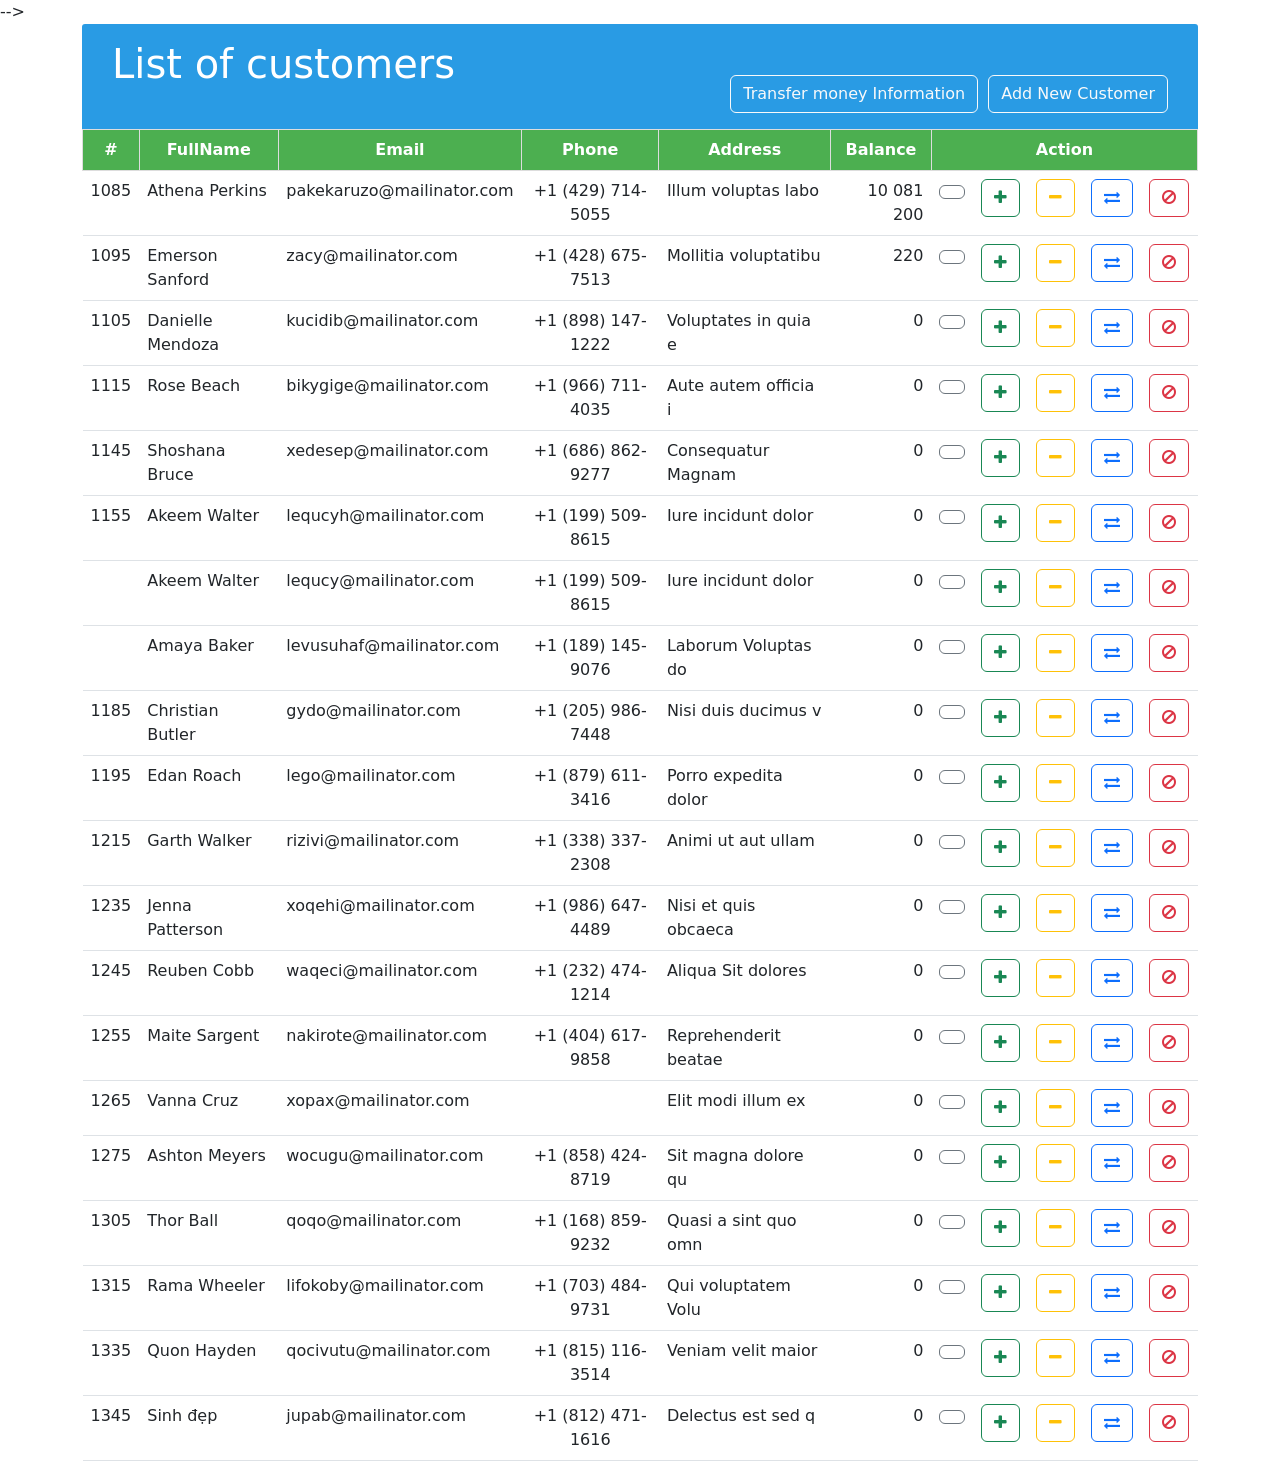
<file: index.html>
<!DOCTYPE html>
<html lang="en">
  <head>
    <meta charset="UTF-8" />
    <meta http-equiv="X-UA-Compatible" content="IE=edge" />
    <meta name="viewport" content="width=device-width, initial-scale=1.0" />
    <title>banking</title>
    <link rel="stylesheet" href="style.css" />
    <!-- CSS only -->
    <!-- <link
      href="https://cdn.jsdelivr.net/npm/bootstrap@5.2.1/dist/css/bootstrap.min.css"
      rel="stylesheet"
      integrity="sha384-iYQeCzEYFbKjA/T2uDLTpkwGzCiq6soy8tYaI1GyVh/UjpbCx/TYkiZhlZB6+fzT"
      crossorigin="anonymous"
    />
    <!-- JavaScript Bundle with Popper -->
    <!-- <script
      src="https://cdn.jsdelivr.net/npm/bootstrap@5.2.1/dist/js/bootstrap.bundle.min.js"
      integrity="sha384-u1OknCvxWvY5kfmNBILK2hRnQC3Pr17a+RTT6rIHI7NnikvbZlHgTPOOmMi466C8"
      crossorigin="anonymous"
    ></script>
    <link
      rel="stylesheet"
      href="https://cdnjs.cloudflare.com/ajax/libs/font-awesome/6.2.0/css/all.min.css"
      integrity="sha512-xh6O/CkQoPOWDdYTDqeRdPCVd1SpvCA9XXcUnZS2FmJNp1coAFzvtCN9BmamE+4aHK8yyUHUSCcJHgXloTyT2A=="
      crossorigin="anonymous"
      referrerpolicy="no-referrer"
    />
    <meta charset="UTF-8">
    <meta http-equiv="X-UA-Compatible" content="IE=edge">
    <meta name="viewport" content="width=device-width, initial-scale=1.0">
    <title>List Customer</title> --> -->
    
    <link rel="stylesheet" href="assets/css/bootstrap.min.css">
    <link rel="stylesheet" href="assets/node_modules/fontawesome-4.7/css/font-awesome.min.css">
    <link rel="stylesheet" href="assets/node_modules/sweetalert2/dist/sweetalert2.min.css">
    <link rel="stylesheet" href="assets/css/style.css">

  </head>
  <body>
    <div class="container-sm">
        <div class="card-title">
            <div class="row">
                <div class="col-sm-5">
                    <h1>List of customers</h1>
                </div>
                <div class="col-sm-7">
                    <a class="btn btn-outline-light" href="addcus.html">
                        <i class="fa-solid fa-square-plus"></i>
                        <span>Add New Customer</span>
                    </a>
                    <a class="btn btn-outline-light" href="transfer.html">
                        <i class="fa-solid fa-clock-rotate-left"></i>
                        <span>Transfer money Information</span>
                    </a>
                </div>
            </div>
        </div>
        <table class="table table-hover">
            <thead>
                <tr>
                    <th>#</th>
                    <th>FullName</th>
                    <th>Email</th>
                    <th>Phone</th>
                    <th>Address</th>
                    <th>Balance</th>
                    <th colspan="5">Action</th>
                </tr>
            </thead>
            <tbody>
                
                    <tr>
<!--                        <td th:text="${customer.deposits.size()}" class="text-center"></td>-->
                        <td>1085</td>
                        <td>Athena Perkins</td>
                        <td>pakekaruzo@mailinator.com</td>
                        <td class="text-center">+1 (429) 714-5055</td>
                        <td>Illum voluptas labo</td>
                        <td class="text-end num-space">10 081 200</td>
                        <td class="text-center">
                            <a class="btn btn-outline-secondary" title="" data-toggle="tooltip" href="update.html" data-bs-original-title="Edit">
                                <i class="fa-regular fa-pen-to-square"></i>
                            </a>
                        </td>
                        <td class="text-center">
                            <a class="btn btn-outline-success" title="" data-toggle="tooltip" href="deposit.html" data-bs-original-title="Deposit">
                                <i class="fa fa-plus" aria-hidden="true"></i>
                            </a>
                        </td>
                        <td class="text-center">
                            <a class="btn btn-outline-warning" title="" data-toggle="tooltip" href="withdraw.html" data-bs-original-title="Withdraw">
                                <i class="fa fa-minus" aria-hidden="true"></i>
                            </a>
                        </td>
                        <td class="text-center">
                            <a class="btn btn-outline-primary" title="" data-toggle="tooltip" href="tranfersinfo.html" data-bs-original-title="Transfer">
                                <i class="fa fa-exchange" aria-hidden="true"></i>
                            </a>
                        </td>
                        <td class="text-center">
                            <a class="btn btn-outline-danger" title="" data-toggle="tooltip" href="suspended.html" data-bs-original-title="Suspended">
                                <i class="fa fa-ban" aria-hidden="true"></i>
                            </a>
                        </td>
                    </tr>
                
                    <tr>
<!--                        <td th:text="${customer.deposits.size()}" class="text-center"></td>-->
                        <td>1095</td>
                        <td>Emerson Sanford</td>
                        <td>zacy@mailinator.com</td>
                        <td class="text-center">+1 (428) 675-7513</td>
                        <td>Mollitia voluptatibu</td>
                        <td class="text-end num-space">220</td>
                        <td class="text-center">
                            <a class="btn btn-outline-secondary" title="" data-toggle="tooltip" href="update.html" data-bs-original-title="Edit">
                                <i class="fa-regular fa-pen-to-square"></i>
                            </a>
                        </td>
                        <td class="text-center">
                            <a class="btn btn-outline-success" title="" data-toggle="tooltip" href="deposit.html" data-bs-original-title="Deposit">
                                <i class="fa fa-plus" aria-hidden="true"></i>
                            </a>
                        </td>
                        <td class="text-center">
                            <a class="btn btn-outline-warning" title="" data-toggle="tooltip" href="withdraw.html" data-bs-original-title="Withdraw">
                                <i class="fa fa-minus" aria-hidden="true"></i>
                            </a>
                        </td>
                        <td class="text-center">
                            <a class="btn btn-outline-primary" title="" data-toggle="tooltip" href="tranfersinfo.html" data-bs-original-title="Transfer">
                                <i class="fa fa-exchange" aria-hidden="true"></i>
                            </a>
                        </td>
                        <td class="text-center">
                            <a class="btn btn-outline-danger" title="" data-toggle="tooltip" href="suspended.html" data-bs-original-title="Suspended">
                                <i class="fa fa-ban" aria-hidden="true"></i>
                            </a>
                        </td>
                    </tr>
                
                    <tr>
<!--                        <td th:text="${customer.deposits.size()}" class="text-center"></td>-->
                        <td>1105</td>
                        <td>Danielle Mendoza</td>
                        <td>kucidib@mailinator.com</td>
                        <td class="text-center">+1 (898) 147-1222</td>
                        <td>Voluptates in quia e</td>
                        <td class="text-end num-space">0</td>
                        <td class="text-center">
                            <a class="btn btn-outline-secondary" title="" data-toggle="tooltip" href="update.html" data-bs-original-title="Edit">
                                <i class="fa-regular fa-pen-to-square"></i>
                            </a>
                        </td>
                        <td class="text-center">
                            <a class="btn btn-outline-success" title="" data-toggle="tooltip" href="deposit.html" data-bs-original-title="Deposit">
                                <i class="fa fa-plus" aria-hidden="true"></i>
                            </a>
                        </td>
                        <td class="text-center">
                            <a class="btn btn-outline-warning" title="" data-toggle="tooltip" href="withdraw.html "data-bs-original-title="Withdraw">
                                <i class="fa fa-minus" aria-hidden="true"></i>
                            </a>
                        </td>
                        <td class="text-center">
                            <a class="btn btn-outline-primary" title="" data-toggle="tooltip" href="tranfersinfo.html" data-bs-original-title="Transfer">
                                <i class="fa fa-exchange" aria-hidden="true"></i>
                            </a>
                        </td>
                        <td class="text-center">
                            <a class="btn btn-outline-danger" title="" data-toggle="tooltip" href="suspended.html" data-bs-original-title="Suspended">
                                <i class="fa fa-ban" aria-hidden="true"></i>
                            </a>
                        </td>
                    </tr>
                
                    <tr>
<!--                        <td th:text="${customer.deposits.size()}" class="text-center"></td>-->
                        <td>1115</td>
                        <td>Rose Beach</td>
                        <td>bikygige@mailinator.com</td>
                        <td class="text-center">+1 (966) 711-4035</td>
                        <td>Aute autem officia i</td>
                        <td class="text-end num-space">0</td>
                        <td class="text-center">
                            <a class="btn btn-outline-secondary" title="" data-toggle="tooltip" href="update.html" data-bs-original-title="Edit">
                                <i class="fa-regular fa-pen-to-square"></i>
                            </a>
                        </td>
                        <td class="text-center">
                            <a class="btn btn-outline-success" title="" data-toggle="tooltip" href="deposit.html" data-bs-original-title="Deposit">
                                <i class="fa fa-plus" aria-hidden="true"></i>
                            </a>
                        </td>
                        <td class="text-center">
                            <a class="btn btn-outline-warning" title="" data-toggle="tooltip" href="withdraw.html" data-bs-original-title="Withdraw">
                                <i class="fa fa-minus" aria-hidden="true"></i>
                            </a>
                        </td>
                        <td class="text-center">
                            <a class="btn btn-outline-primary" title="" data-toggle="tooltip" href="tranfersinfo.html" data-bs-original-title="Transfer">
                                <i class="fa fa-exchange" aria-hidden="true"></i>
                            </a>
                        </td>
                        <td class="text-center">
                            <a class="btn btn-outline-danger" title="" data-toggle="tooltip" href="suspended.html" data-bs-original-title="Suspended">
                                <i class="fa fa-ban" aria-hidden="true"></i>
                            </a>
                        </td>
                    </tr>
                
                    <tr>
<!--                        <td th:text="${customer.deposits.size()}" class="text-center"></td>-->
                        <td>1145</td>
                        <td>Shoshana Bruce</td>
                        <td>xedesep@mailinator.com</td>
                        <td class="text-center">+1 (686) 862-9277</td>
                        <td>Consequatur Magnam </td>
                        <td class="text-end num-space">0</td>
                        <td class="text-center">
                            <a class="btn btn-outline-secondary" title="" data-toggle="tooltip" href="update.html" data-bs-original-title="Edit">
                                <i class="fa-regular fa-pen-to-square"></i>
                            </a>
                        </td>
                        <td class="text-center">
                            <a class="btn btn-outline-success" title="" data-toggle="tooltip" href="deposit.html" data-bs-original-title="Deposit">
                                <i class="fa fa-plus" aria-hidden="true"></i>
                            </a>
                        </td>
                        <td class="text-center">
                            <a class="btn btn-outline-warning" title="" data-toggle="tooltip" href="withdraw.html" data-bs-original-title="Withdraw">
                                <i class="fa fa-minus" aria-hidden="true"></i>
                            </a>
                        </td>
                        <td class="text-center">
                            <a class="btn btn-outline-primary" title="" data-toggle="tooltip" href="tranfersinfo.html" data-bs-original-title="Transfer">
                                <i class="fa fa-exchange" aria-hidden="true"></i>
                            </a>
                        </td>
                        <td class="text-center">
                            <a class="btn btn-outline-danger" title="" data-toggle="tooltip" href="suspended.html" data-bs-original-title="Suspended">
                                <i class="fa fa-ban" aria-hidden="true"></i>
                            </a>
                        </td>
                    </tr>
                
                    <tr>
<!--                        <td th:text="${customer.deposits.size()}" class="text-center"></td>-->
                        <td>1155</td>
                        <td>Akeem Walter</td>
                        <td>lequcyh@mailinator.com</td>
                        <td class="text-center">+1 (199) 509-8615</td>
                        <td>Iure incidunt dolor</td>
                        <td class="text-end num-space">0</td>
                        <td class="text-center">
                            <a class="btn btn-outline-secondary" title="" data-toggle="tooltip" href="update.html" data-bs-original-title="Edit">
                                <i class="fa-regular fa-pen-to-square"></i>
                            </a>
                        </td>
                        <td class="text-center">
                            <a class="btn btn-outline-success" title="" data-toggle="tooltip" href="deposit.html" data-bs-original-title="Deposit">
                                <i class="fa fa-plus" aria-hidden="true"></i>
                            </a>
                        </td>
                        <td class="text-center">
                            <a class="btn btn-outline-warning" title="" data-toggle="tooltip" href="withdraw.html" data-bs-original-title="Withdraw">
                                <i class="fa fa-minus" aria-hidden="true"></i>
                            </a>
                        </td>
                        <td class="text-center">
                            <a class="btn btn-outline-primary" title="" data-toggle="tooltip" href="tranfersinfo.html" data-bs-original-title="Transfer">
                                <i class="fa fa-exchange" aria-hidden="true"></i>
                            </a>
                        </td>
                        <td class="text-center">
                            <a class="btn btn-outline-danger" title="" data-toggle="tooltip" href="suspended.html" data-bs-original-title="Suspended">
                                <i class="fa fa-ban" aria-hidden="true"></i>
                            </a>
                        </td>
                    </tr>
                
                    <tr>
<!--                        <td th:text="${customer.deposits.size()}" class="text-center"></td>-->
                        <td></td>
                        <td>Akeem Walter</td>
                        <td>lequcy@mailinator.com</td>
                        <td class="text-center">+1 (199) 509-8615</td>
                        <td>Iure incidunt dolor</td>
                        <td class="text-end num-space">0</td>
                        <td class="text-center">
                            <a class="btn btn-outline-secondary" title="" data-toggle="tooltip" href="update.html" data-bs-original-title="Edit">
                                <i class="fa-regular fa-pen-to-square"></i>
                            </a>
                        </td>
                        <td class="text-center">
                            <a class="btn btn-outline-success" title="" data-toggle="tooltip" href="deposit.html" data-bs-original-title="Deposit">
                                <i class="fa fa-plus" aria-hidden="true"></i>
                            </a>
                        </td>
                        <td class="text-center">
                            <a class="btn btn-outline-warning" title="" data-toggle="tooltip" href="withdraw.html" data-bs-original-title="Withdraw">
                                <i class="fa fa-minus" aria-hidden="true"></i>
                            </a>
                        </td>
                        <td class="text-center">
                            <a class="btn btn-outline-primary" title="" data-toggle="tooltip" href="tranfersinfo.html" data-bs-original-title="Transfer">
                                <i class="fa fa-exchange" aria-hidden="true"></i>
                            </a>
                        </td>
                        <td class="text-center">
                            <a class="btn btn-outline-danger" title="" data-toggle="tooltip" href="suspended.html" data-bs-original-title="Suspended">
                                <i class="fa fa-ban" aria-hidden="true"></i>
                            </a>
                        </td>
                    </tr>
                
                    <tr>
<!--                        <td th:text="${customer.deposits.size()}" class="text-center"></td>-->
                        <td></td>
                        <td>Amaya Baker</td>
                        <td>levusuhaf@mailinator.com</td>
                        <td class="text-center">+1 (189) 145-9076</td>
                        <td>Laborum Voluptas do</td>
                        <td class="text-end num-space">0</td>
                        <td class="text-center">
                            <a class="btn btn-outline-secondary" title="" data-toggle="tooltip" href="update.html" data-bs-original-title="Edit">
                                <i class="fa-regular fa-pen-to-square"></i>
                            </a>
                        </td>
                        <td class="text-center">
                            <a class="btn btn-outline-success" title="" data-toggle="tooltip" href="deposit.html" data-bs-original-title="Deposit">
                                <i class="fa fa-plus" aria-hidden="true"></i>
                            </a>
                        </td>
                        <td class="text-center">
                            <a class="btn btn-outline-warning" title="" data-toggle="tooltip" href="withdraw.html" data-bs-original-title="Withdraw">
                                <i class="fa fa-minus" aria-hidden="true"></i>
                            </a>
                        </td>
                        <td class="text-center">
                            <a class="btn btn-outline-primary" title="" data-toggle="tooltip" href="tranfersinfo.html" data-bs-original-title="Transfer">
                                <i class="fa fa-exchange" aria-hidden="true"></i>
                            </a>
                        </td>
                        <td class="text-center">
                            <a class="btn btn-outline-danger" title="" data-toggle="tooltip" href="suspended.html" data-bs-original-title="Suspended">
                                <i class="fa fa-ban" aria-hidden="true"></i>
                            </a>
                        </td>
                    </tr>
                
                    <tr>
<!--                        <td th:text="${customer.deposits.size()}" class="text-center"></td>-->
                        <td>1185</td>
                        <td>Christian Butler</td>
                        <td>gydo@mailinator.com</td>
                        <td class="text-center">+1 (205) 986-7448</td>
                        <td>Nisi duis ducimus v</td>
                        <td class="text-end num-space">0</td>
                        <td class="text-center">
                            <a class="btn btn-outline-secondary" title="" data-toggle="tooltip" href="update.html" data-bs-original-title="Edit">
                                <i class="fa-regular fa-pen-to-square"></i>
                            </a>
                        </td>
                        <td class="text-center">
                            <a class="btn btn-outline-success" title="" data-toggle="tooltip" href="deposit.html" data-bs-original-title="Deposit">
                                <i class="fa fa-plus" aria-hidden="true"></i>
                            </a>
                        </td>
                        <td class="text-center">
                            <a class="btn btn-outline-warning" title="" data-toggle="tooltip" href="withdraw.html" data-bs-original-title="Withdraw">
                                <i class="fa fa-minus" aria-hidden="true"></i>
                            </a>
                        </td>
                        <td class="text-center">
                            <a class="btn btn-outline-primary" title="" data-toggle="tooltip" href="tranfersinfo.html" data-bs-original-title="Transfer">
                                <i class="fa fa-exchange" aria-hidden="true"></i>
                            </a>
                        </td>
                        <td class="text-center">
                            <a class="btn btn-outline-danger" title="" data-toggle="tooltip" href="suspended.html" data-bs-original-title="Suspended">
                                <i class="fa fa-ban" aria-hidden="true"></i>
                            </a>
                        </td>
                    </tr>
                
                    <tr>
<!--                        <td th:text="${customer.deposits.size()}" class="text-center"></td>-->
                        <td>1195</td>
                        <td>Edan Roach</td>
                        <td>lego@mailinator.com</td>
                        <td class="text-center">+1 (879) 611-3416</td>
                        <td>Porro expedita dolor</td>
                        <td class="text-end num-space">0</td>
                        <td class="text-center">
                            <a class="btn btn-outline-secondary" title="" data-toggle="tooltip" href="update.html" data-bs-original-title="Edit">
                                <i class="fa-regular fa-pen-to-square"></i>
                            </a>
                        </td>
                        <td class="text-center">
                            <a class="btn btn-outline-success" title="" data-toggle="tooltip" href="deposit.html" data-bs-original-title="Deposit">
                                <i class="fa fa-plus" aria-hidden="true"></i>
                            </a>
                        </td>
                        <td class="text-center">
                            <a class="btn btn-outline-warning" title="" data-toggle="tooltip" href="withdraw.html" data-bs-original-title="Withdraw">
                                <i class="fa fa-minus" aria-hidden="true"></i>
                            </a>
                        </td>
                        <td class="text-center">
                            <a class="btn btn-outline-primary" title="" data-toggle="tooltip" href="tranfersinfo.html" data-bs-original-title="Transfer">
                                <i class="fa fa-exchange" aria-hidden="true"></i>
                            </a>
                        </td>
                        <td class="text-center">
                            <a class="btn btn-outline-danger" title="" data-toggle="tooltip" href="suspended.html" data-bs-original-title="Suspended">
                                <i class="fa fa-ban" aria-hidden="true"></i>
                            </a>
                        </td>
                    </tr>
                
                    <tr>
<!--                        <td th:text="${customer.deposits.size()}" class="text-center"></td>-->
                        <td>1215</td>
                        <td>Garth Walker</td>
                        <td>rizivi@mailinator.com</td>
                        <td class="text-center">+1 (338) 337-2308</td>
                        <td>Animi ut aut ullam </td>
                        <td class="text-end num-space">0</td>
                        <td class="text-center">
                            <a class="btn btn-outline-secondary" title="" data-toggle="tooltip" href="update.html" data-bs-original-title="Edit">
                                <i class="fa-regular fa-pen-to-square"></i>
                            </a>
                        </td>
                        <td class="text-center">
                            <a class="btn btn-outline-success" title="" data-toggle="tooltip" href="deposit.html" data-bs-original-title="Deposit">
                                <i class="fa fa-plus" aria-hidden="true"></i>
                            </a>
                        </td>
                        <td class="text-center">
                            <a class="btn btn-outline-warning" title="" data-toggle="tooltip" href="withdraw.html" data-bs-original-title="Withdraw">
                                <i class="fa fa-minus" aria-hidden="true"></i>
                            </a>
                        </td>
                        <td class="text-center">
                            <a class="btn btn-outline-primary" title="" data-toggle="tooltip" href="tranfersinfo.html" data-bs-original-title="Transfer">
                                <i class="fa fa-exchange" aria-hidden="true"></i>
                            </a>
                        </td>
                        <td class="text-center">
                            <a class="btn btn-outline-danger" title="" data-toggle="tooltip" href="suspended.html" data-bs-original-title="Suspended">
                                <i class="fa fa-ban" aria-hidden="true"></i>
                            </a>
                        </td>
                    </tr>
                
                    <tr>
<!--                        <td th:text="${customer.deposits.size()}" class="text-center"></td>-->
                        <td>1235</td>
                        <td>Jenna Patterson</td>
                        <td>xoqehi@mailinator.com</td>
                        <td class="text-center">+1 (986) 647-4489</td>
                        <td>Nisi et quis obcaeca</td>
                        <td class="text-end num-space">0</td>
                        <td class="text-center">
                            <a class="btn btn-outline-secondary" title="" data-toggle="tooltip" href="update.html" data-bs-original-title="Edit">
                                <i class="fa-regular fa-pen-to-square"></i>
                            </a>
                        </td>
                        <td class="text-center">
                            <a class="btn btn-outline-success" title="" data-toggle="tooltip" href="deposit.html" data-bs-original-title="Deposit">
                                <i class="fa fa-plus" aria-hidden="true"></i>
                            </a>
                        </td>
                        <td class="text-center">
                            <a class="btn btn-outline-warning" title="" data-toggle="tooltip" href="withdraw.html" data-bs-original-title="Withdraw">
                                <i class="fa fa-minus" aria-hidden="true"></i>
                            </a>
                        </td>
                        <td class="text-center">
                            <a class="btn btn-outline-primary" title="" data-toggle="tooltip" href="tranfersinfo.html" data-bs-original-title="Transfer">
                                <i class="fa fa-exchange" aria-hidden="true"></i>
                            </a>
                        </td>
                        <td class="text-center">
                            <a class="btn btn-outline-danger" title="" data-toggle="tooltip" href="suspended.html" data-bs-original-title="Suspended">
                                <i class="fa fa-ban" aria-hidden="true"></i>
                            </a>
                        </td>
                    </tr>
                
                    <tr>
<!--                        <td th:text="${customer.deposits.size()}" class="text-center"></td>-->
                        <td>1245</td>
                        <td>Reuben Cobb</td>
                        <td>waqeci@mailinator.com</td>
                        <td class="text-center">+1 (232) 474-1214</td>
                        <td>Aliqua Sit dolores </td>
                        <td class="text-end num-space">0</td>
                        <td class="text-center">
                            <a class="btn btn-outline-secondary" title="" data-toggle="tooltip" href="update.html" data-bs-original-title="Edit">
                                <i class="fa-regular fa-pen-to-square"></i>
                            </a>
                        </td>
                        <td class="text-center">
                            <a class="btn btn-outline-success" title="" data-toggle="tooltip" href="deposit.html" data-bs-original-title="Deposit">
                                <i class="fa fa-plus" aria-hidden="true"></i>
                            </a>
                        </td>
                        <td class="text-center">
                            <a class="btn btn-outline-warning" title="" data-toggle="tooltip" href="withdraw.html" data-bs-original-title="Withdraw">
                                <i class="fa fa-minus" aria-hidden="true"></i>
                            </a>
                        </td>
                        <td class="text-center">
                            <a class="btn btn-outline-primary" title="" data-toggle="tooltip" href="tranfersinfo.html" data-bs-original-title="Transfer">
                                <i class="fa fa-exchange" aria-hidden="true"></i>
                            </a>
                        </td>
                        <td class="text-center">
                            <a class="btn btn-outline-danger" title="" data-toggle="tooltip" href="suspended.html" data-bs-original-title="Suspended">
                                <i class="fa fa-ban" aria-hidden="true"></i>
                            </a>
                        </td>
                    </tr>
                
                    <tr>
<!--                        <td th:text="${customer.deposits.size()}" class="text-center"></td>-->
                        <td>1255</td>
                        <td>Maite Sargent</td>
                        <td>nakirote@mailinator.com</td>
                        <td class="text-center">+1 (404) 617-9858</td>
                        <td>Reprehenderit beatae</td>
                        <td class="text-end num-space">0</td>
                        <td class="text-center">
                            <a class="btn btn-outline-secondary" title="" data-toggle="tooltip" href="update.html" data-bs-original-title="Edit">
                                <i class="fa-regular fa-pen-to-square"></i>
                            </a>
                        </td>
                        <td class="text-center">
                            <a class="btn btn-outline-success" title="" data-toggle="tooltip" href="deposit.html" data-bs-original-title="Deposit">
                                <i class="fa fa-plus" aria-hidden="true"></i>
                            </a>
                        </td>
                        <td class="text-center">
                            <a class="btn btn-outline-warning" title="" data-toggle="tooltip" href="withdraw.html" data-bs-original-title="Withdraw">
                                <i class="fa fa-minus" aria-hidden="true"></i>
                            </a>
                        </td>
                        <td class="text-center">
                            <a class="btn btn-outline-primary" title="" data-toggle="tooltip" href="tranfersinfo.html" data-bs-original-title="Transfer">
                                <i class="fa fa-exchange" aria-hidden="true"></i>
                            </a>
                        </td>
                        <td class="text-center">
                            <a class="btn btn-outline-danger" title="" data-toggle="tooltip" href="suspended.html" data-bs-original-title="Suspended">
                                <i class="fa fa-ban" aria-hidden="true"></i>
                            </a>
                        </td>
                    </tr>
                
                    <tr>
<!--                        <td th:text="${customer.deposits.size()}" class="text-center"></td>-->
                        <td>1265</td>
                        <td>Vanna Cruz</td>
                        <td>xopax@mailinator.com</td>
                        <td class="text-center"></td>
                        <td>Elit modi illum ex</td>
                        <td class="text-end num-space">0</td>
                        <td class="text-center">
                            <a class="btn btn-outline-secondary" title="" data-toggle="tooltip" href="update.html" data-bs-original-title="Edit">
                                <i class="fa-regular fa-pen-to-square"></i>
                            </a>
                        </td>
                        <td class="text-center">
                            <a class="btn btn-outline-success" title="" data-toggle="tooltip" href="deposit.html" data-bs-original-title="Deposit">
                                <i class="fa fa-plus" aria-hidden="true"></i>
                            </a>
                        </td>
                        <td class="text-center">
                            <a class="btn btn-outline-warning" title="" data-toggle="tooltip" href="withdraw.html" data-bs-original-title="Withdraw">
                                <i class="fa fa-minus" aria-hidden="true"></i>
                            </a>
                        </td>
                        <td class="text-center">
                            <a class="btn btn-outline-primary" title="" data-toggle="tooltip" href="tranfersinfo.html" data-bs-original-title="Transfer">
                                <i class="fa fa-exchange" aria-hidden="true"></i>
                            </a>
                        </td>
                        <td class="text-center">
                            <a class="btn btn-outline-danger" title="" data-toggle="tooltip" href="suspended.html" data-bs-original-title="Suspended">
                                <i class="fa fa-ban" aria-hidden="true"></i>
                            </a>
                        </td>
                    </tr>
                
                    <tr>
<!--                        <td th:text="${customer.deposits.size()}" class="text-center"></td>-->
                        <td>1275</td>
                        <td>Ashton Meyers</td>
                        <td>wocugu@mailinator.com</td>
                        <td class="text-center">+1 (858) 424-8719</td>
                        <td>Sit magna dolore qu</td>
                        <td class="text-end num-space">0</td>
                        <td class="text-center">
                            <a class="btn btn-outline-secondary" title="" data-toggle="tooltip" href="update.html" data-bs-original-title="Edit">
                                <i class="fa-regular fa-pen-to-square"></i>
                            </a>
                        </td>
                        <td class="text-center">
                            <a class="btn btn-outline-success" title="" data-toggle="tooltip" href="deposit.html" data-bs-original-title="Deposit">
                                <i class="fa fa-plus" aria-hidden="true"></i>
                            </a>
                        </td>
                        <td class="text-center">
                            <a class="btn btn-outline-warning" title="" data-toggle="tooltip" href="withdraw.html" data-bs-original-title="Withdraw">
                                <i class="fa fa-minus" aria-hidden="true"></i>
                            </a>
                        </td>
                        <td class="text-center">
                            <a class="btn btn-outline-primary" title="" data-toggle="tooltip" href="tranfersinfo.html" data-bs-original-title="Transfer">
                                <i class="fa fa-exchange" aria-hidden="true"></i>
                            </a>
                        </td>
                        <td class="text-center">
                            <a class="btn btn-outline-danger" title="" data-toggle="tooltip" href="suspended.html" data-bs-original-title="Suspended">
                                <i class="fa fa-ban" aria-hidden="true"></i>
                            </a>
                        </td>
                    </tr>
                
                    <tr>
<!--                        <td th:text="${customer.deposits.size()}" class="text-center"></td>-->
                        <td>1305</td>
                        <td>Thor Ball</td>
                        <td>qoqo@mailinator.com</td>
                        <td class="text-center">+1 (168) 859-9232</td>
                        <td>Quasi a sint quo omn</td>
                        <td class="text-end num-space">0</td>
                        <td class="text-center">
                            <a class="btn btn-outline-secondary" title="" data-toggle="tooltip" href="update.html" data-bs-original-title="Edit">
                                <i class="fa-regular fa-pen-to-square"></i>
                            </a>
                        </td>
                        <td class="text-center">
                            <a class="btn btn-outline-success" title="" data-toggle="tooltip" href="deposit.html" data-bs-original-title="Deposit">
                                <i class="fa fa-plus" aria-hidden="true"></i>
                            </a>
                        </td>
                        <td class="text-center">
                            <a class="btn btn-outline-warning" title="" data-toggle="tooltip" href="withdraw.html" data-bs-original-title="Withdraw">
                                <i class="fa fa-minus" aria-hidden="true"></i>
                            </a>
                        </td>
                        <td class="text-center">
                            <a class="btn btn-outline-primary" title="" data-toggle="tooltip" href="tranfersinfo.html" data-bs-original-title="Transfer">
                                <i class="fa fa-exchange" aria-hidden="true"></i>
                            </a>
                        </td>
                        <td class="text-center">
                            <a class="btn btn-outline-danger" title="" data-toggle="tooltip" href="suspended.html" data-bs-original-title="Suspended">
                                <i class="fa fa-ban" aria-hidden="true"></i>
                            </a>
                        </td>
                    </tr>
                
                    <tr>
<!--                        <td th:text="${customer.deposits.size()}" class="text-center"></td>-->
                        <td>1315</td>
                        <td>Rama Wheeler</td>
                        <td>lifokoby@mailinator.com</td>
                        <td class="text-center">+1 (703) 484-9731</td>
                        <td>Qui voluptatem Volu</td>
                        <td class="text-end num-space">0</td>
                        <td class="text-center">
                            <a class="btn btn-outline-secondary" title="" data-toggle="tooltip" href="update.html" data-bs-original-title="Edit">
                                <i class="fa-regular fa-pen-to-square"></i>
                            </a>
                        </td>
                        <td class="text-center">
                            <a class="btn btn-outline-success" title="" data-toggle="tooltip" href="deposit.html" data-bs-original-title="Deposit">
                                <i class="fa fa-plus" aria-hidden="true"></i>
                            </a>
                        </td>
                        <td class="text-center">
                            <a class="btn btn-outline-warning" title="" data-toggle="tooltip" href="withdraw.html" data-bs-original-title="Withdraw">
                                <i class="fa fa-minus" aria-hidden="true"></i>
                            </a>
                        </td>
                        <td class="text-center">
                            <a class="btn btn-outline-primary" title="" data-toggle="tooltip" href="tranfersinfo.html" data-bs-original-title="Transfer">
                                <i class="fa fa-exchange" aria-hidden="true"></i>
                            </a>
                        </td>
                        <td class="text-center">
                            <a class="btn btn-outline-danger" title="" data-toggle="tooltip" href="suspended.html" data-bs-original-title="Suspended">
                                <i class="fa fa-ban" aria-hidden="true"></i>
                            </a>
                        </td>
                    </tr>
                
                    <tr>
<!--                        <td th:text="${customer.deposits.size()}" class="text-center"></td>-->
                        <td>1335</td>
                        <td>Quon Hayden</td>
                        <td>qocivutu@mailinator.com</td>
                        <td class="text-center">+1 (815) 116-3514</td>
                        <td>Veniam velit maior</td>
                        <td class="text-end num-space">0</td>
                        <td class="text-center">
                            <a class="btn btn-outline-secondary" title="" data-toggle="tooltip" href="update.html" data-bs-original-title="Edit">
                                <i class="fa-regular fa-pen-to-square"></i>
                            </a>
                        </td>
                        <td class="text-center">
                            <a class="btn btn-outline-success" title="" data-toggle="tooltip" href="deposit.html" data-bs-original-title="Deposit">
                                <i class="fa fa-plus" aria-hidden="true"></i>
                            </a>
                        </td>
                        <td class="text-center">
                            <a class="btn btn-outline-warning" title="" data-toggle="tooltip" href="withdraw.html" data-bs-original-title="Withdraw">
                                <i class="fa fa-minus" aria-hidden="true"></i>
                            </a>
                        </td>
                        <td class="text-center">
                            <a class="btn btn-outline-primary" title="" data-toggle="tooltip" href="tranfersinfo.html" data-bs-original-title="Transfer">
                                <i class="fa fa-exchange" aria-hidden="true"></i>
                            </a>
                        </td>
                        <td class="text-center">
                            <a class="btn btn-outline-danger" title="" data-toggle="tooltip" href="suspended.html" data-bs-original-title="Suspended">
                                <i class="fa fa-ban" aria-hidden="true"></i>
                            </a>
                        </td>
                    </tr>
                
                    <tr>
<!--                        <td th:text="${customer.deposits.size()}" class="text-center"></td>-->
                        <td>1345</td>
                        <td>Sinh đẹp</td>
                        <td>jupab@mailinator.com</td>
                        <td class="text-center">+1 (812) 471-1616</td>
                        <td>Delectus est sed q</td>
                        <td class="text-end num-space">0</td>
                        <td class="text-center">
                            <a class="btn btn-outline-secondary" title="" data-toggle="tooltip" href="update.html" data-bs-original-title="Edit">
                                <i class="fa-regular fa-pen-to-square"></i>
                            </a>
                        </td>
                        <td class="text-center">
                            <a class="btn btn-outline-success" title="" data-toggle="tooltip" href="deposit.html" data-bs-original-title="Deposit">
                                <i class="fa fa-plus" aria-hidden="true"></i>
                            </a>
                        </td>
                        <td class="text-center">
                            <a class="btn btn-outline-warning" title="" data-toggle="tooltip" href="withdraw.html" data-bs-original-title="Withdraw">
                                <i class="fa fa-minus" aria-hidden="true"></i>
                            </a>
                        </td>
                        <td class="text-center">
                            <a class="btn btn-outline-primary" title="" data-toggle="tooltip" href="tranfersinfo.html" data-bs-original-title="Transfer">
                                <i class="fa fa-exchange" aria-hidden="true"></i>
                            </a>
                        </td>
                        <td class="text-center">
                            <a class="btn btn-outline-danger" title="" data-toggle="tooltip" href="suspended.html" data-bs-original-title="Suspended">
                                <i class="fa fa-ban" aria-hidden="true"></i>
                            </a>
                        </td>
                    </tr>
                
            </tbody>
        </table>

    </div>
  </body>
</html>
</file>
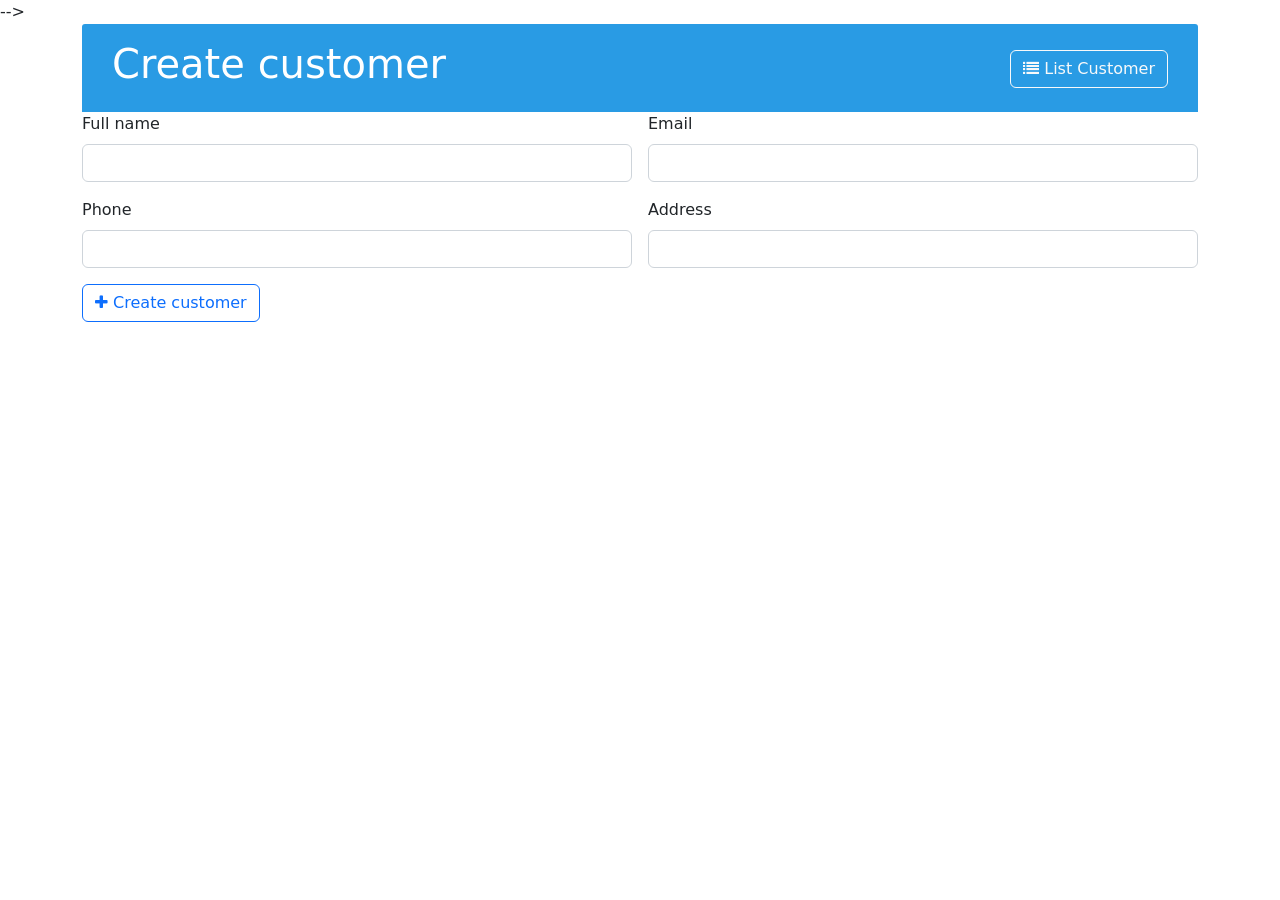
<file: addcus.html>
<!DOCTYPE html>
<html lang="en">
<head>
    <meta charset="UTF-8">
    <meta http-equiv="X-UA-Compatible" content="IE=edge">
    <meta name="viewport" content="width=device-width, initial-scale=1.0">
    <title>Add customers</title>
    <link rel="stylesheet" href="style2.css">
     <!-- CSS only -->
     <!-- <link
     href="https://cdn.jsdelivr.net/npm/bootstrap@5.2.1/dist/css/bootstrap.min.css"
     rel="stylesheet"
     integrity="sha384-iYQeCzEYFbKjA/T2uDLTpkwGzCiq6soy8tYaI1GyVh/UjpbCx/TYkiZhlZB6+fzT"
     crossorigin="anonymous"
   />
   <!-- JavaScript Bundle with Popper -->
   <!-- <script
     src="https://cdn.jsdelivr.net/npm/bootstrap@5.2.1/dist/js/bootstrap.bundle.min.js"
     integrity="sha384-u1OknCvxWvY5kfmNBILK2hRnQC3Pr17a+RTT6rIHI7NnikvbZlHgTPOOmMi466C8"
     crossorigin="anonymous"
   ></script>
   <link
     rel="stylesheet"
     href="https://cdnjs.cloudflare.com/ajax/libs/font-awesome/6.2.0/css/all.min.css"
     integrity="sha512-xh6O/CkQoPOWDdYTDqeRdPCVd1SpvCA9XXcUnZS2FmJNp1coAFzvtCN9BmamE+4aHK8yyUHUSCcJHgXloTyT2A=="
     crossorigin="anonymous"
     referrerpolicy="no-referrer"
   /> --> -->
   <link rel="stylesheet" href="assets/css/bootstrap.min.css">
    <link rel="stylesheet" href="assets/node_modules/fontawesome-4.7/css/font-awesome.min.css">
    <link rel="stylesheet" href="assets/node_modules/sweetalert2/dist/sweetalert2.min.css">
    <link rel="stylesheet" href="assets/css/style.css">

</head>
<body>
    <div class="container-sm">
        <div class="card-title">
            <div class="row">
                <div class="col-sm-6">
                    <h1>Create customer</h1>
                </div>
                <div class="col-sm-6">
                    <a href="homepage.html" class="btn btn-outline-light">
                        <i class="fa fa-list" aria-hidden="true"></i>
                        <span>List Customer</span>
                    </a>
                </div>
            </div>
        </div>
        <form id="frmCreateCustomer" method="post" novalidate="novalidate">
            <fieldset class="row g-3">
                <div class="col-md-6">
                    <label class="form-label">Full name</label>
                    <input type="text" class="form-control" id="fullName" name="fullName" value="">
                </div>
                <div class="col-md-6">
                    <label class="form-label">Email</label>
                    <input type="text" class="form-control" id="email" name="email" value="">
                </div>
                <div class="col-md-6">
                    <label class="form-label">Phone</label>
                    <input type="tel" class="form-control" id="phone" name="phone" value="">
                </div>
                <div class="col-md-6">
                    <label class="form-label">Address</label>
                    <input type="text" class="form-control" id="address" name="address" value="">
                </div>
                <div class="col-md-12">
                    <button type="submit" id="btnCreateCustomer" class="btn btn-outline-primary">
                        <i class="fa fa-plus" aria-hidden="true"></i>
                         Create customer
                    </button>
                </div>
            </fieldset>
        </form>
    </div>
</body>
</html>
</file>
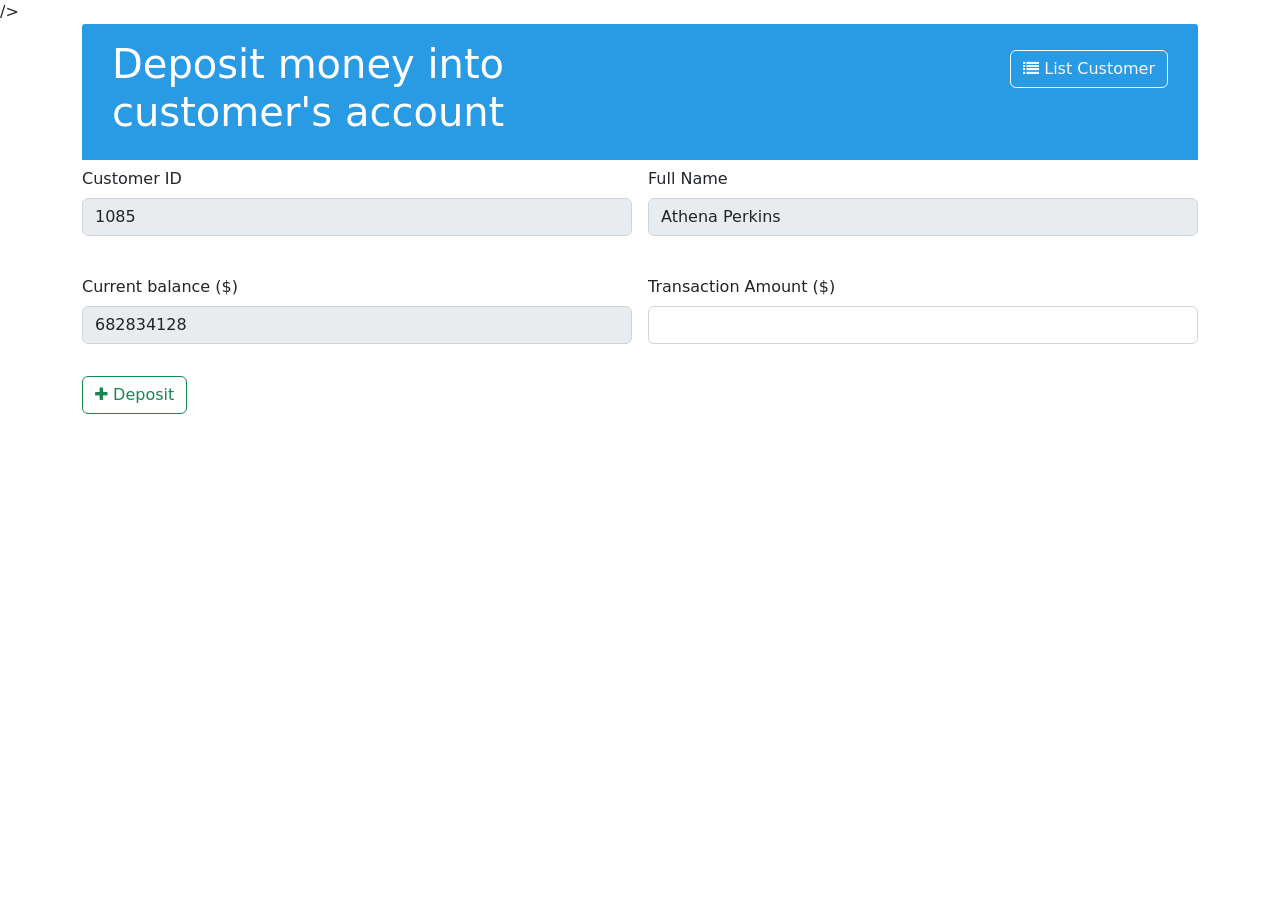
<file: deposit.html>
<!DOCTYPE html>
<html lang="en">
<head>
    <meta charset="UTF-8">
    <meta http-equiv="X-UA-Compatible" content="IE=edge">
    <meta name="viewport" content="width=device-width, initial-scale=1.0">
    <title>Deposit money of Customer</title>
    <link rel="stylesheet" href="style2.css">
    <!-- CSS only -->
    <!-- <link
    href="https://cdn.jsdelivr.net/npm/bootstrap@5.2.1/dist/css/bootstrap.min.css"
    rel="stylesheet"
    integrity="sha384-iYQeCzEYFbKjA/T2uDLTpkwGzCiq6soy8tYaI1GyVh/UjpbCx/TYkiZhlZB6+fzT"
    crossorigin="anonymous" -->
  />
  <!-- JavaScript Bundle with Popper -->
  <!-- <script
    src="https://cdn.jsdelivr.net/npm/bootstrap@5.2.1/dist/js/bootstrap.bundle.min.js"
    integrity="sha384-u1OknCvxWvY5kfmNBILK2hRnQC3Pr17a+RTT6rIHI7NnikvbZlHgTPOOmMi466C8"
    crossorigin="anonymous"
  ></script>
  <link
    rel="stylesheet"
    href="https://cdnjs.cloudflare.com/ajax/libs/font-awesome/6.2.0/css/all.min.css"
    integrity="sha512-xh6O/CkQoPOWDdYTDqeRdPCVd1SpvCA9XXcUnZS2FmJNp1coAFzvtCN9BmamE+4aHK8yyUHUSCcJHgXloTyT2A=="
    crossorigin="anonymous"
    referrerpolicy="no-referrer"
  /> -->
  <link rel="stylesheet" href="assets/css/bootstrap.min.css">
    <link rel="stylesheet" href="assets/node_modules/fontawesome-4.7/css/font-awesome.min.css">
    <link rel="stylesheet" href="assets/node_modules/sweetalert2/dist/sweetalert2.min.css">
    <link rel="stylesheet" href="assets/css/style.css">

</head>
<body>
    <div class="container-sm">
        <div class="card-title">
            <div class="row">
                <div class="col-sm-6">
                    <h1>Deposit money into customer's account</h1>
                </div>
                <div class="col-sm-6">
                    <a href="homepage.html" class="btn btn-outline-light">
                        <i class="fa fa-list" aria-hidden="true"></i>
                        <span>List Customer</span>
                    </a>
                </div>
            </div>
        </div>
        <form id="frmDeposit" method="post">
            <fieldset class="row g-3">
                    <div class="mb-3 col-md-6">
                        <div class="form-group row">
                            <label class="col-sm-12 col-form-label">Customer ID</label>
                            <div class="col-sm-12">
                                <input type="text" class="form-control" readonly="" id="customerId" name="customerId" value="1085">
                            </div>
                        </div>
                    </div>
                    <div class="mb-3 col-md-6">
                        <div class="form-group row">
                            <label class="col-sm-12 col-form-label">Full Name</label>
                            <div class="col-sm-12">
                                <input type="text" class="form-control" readonly="" id="fullName" name="fullName" value="Athena Perkins">
                            </div>
                        </div>
                    </div>
                    <div class="mb-3 col-md-6">
                        <div class="form-group row">
                            <label class="col-sm-12 col-form-label">Current balance ($)</label>
                            <div class="col-sm-12">
                                <input type="text" class="form-control num-space" readonly="" id="balance" name="balance" value="682834128">
                            </div>
                        </div>
                    </div>
                    <div class="mb-3 col-md-6">
                        <div class="form-group row">
                            <label class="col-sm-12 col-form-label">Transaction Amount ($)</label>
                            <div class="col-sm-12">
                                <input type="text" class="form-control" id="transactionAmount" name="transactionAmount" value="">
    <!--                            <p th:if="${#fields.hasErrors('transactionAmount')}" th:errorclass="th-error" th:errors="*{transactionAmount}">Name Error</p>-->
                            </div>
                        </div>
                    </div>

                    <div class="mb-3 col-md-12">
                        <div class="form-group row">
                            <div class="col-sm-4">
                                <button type="submit" class="btn btn-outline-success">
                                    <i class="fa fa-plus" aria-hidden="true"></i>
                                     Deposit
                                </button>
                            </div>
                        </div>
                    </div>

                </fieldset></form>
    </div>
</body>
</html>
</file>
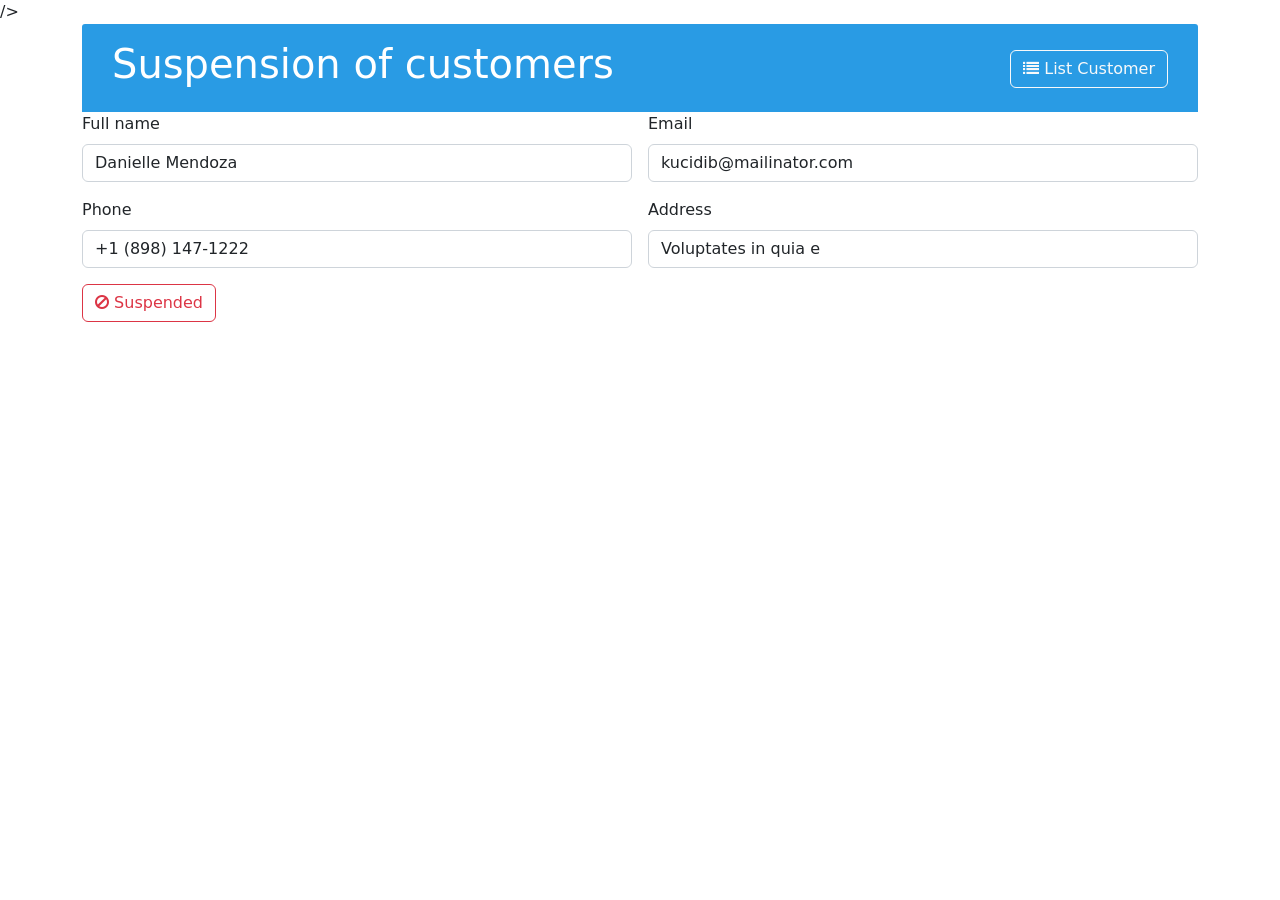
<file: suspended.html>
<!DOCTYPE html>
<html lang="en">
<head>
    <meta charset="UTF-8">
    <meta http-equiv="X-UA-Compatible" content="IE=edge">
    <meta name="viewport" content="width=device-width, initial-scale=1.0">
    <title>Suspended</title>
    <link rel="stylesheet" href="style2.css">
    <!-- CSS only -->
    <!-- <link
    href="https://cdn.jsdelivr.net/npm/bootstrap@5.2.1/dist/css/bootstrap.min.css"
    rel="stylesheet"
    integrity="sha384-iYQeCzEYFbKjA/T2uDLTpkwGzCiq6soy8tYaI1GyVh/UjpbCx/TYkiZhlZB6+fzT"
    crossorigin="anonymous" -->
  />
  <!-- JavaScript Bundle with Popper -->
  <!-- <script
    src="https://cdn.jsdelivr.net/npm/bootstrap@5.2.1/dist/js/bootstrap.bundle.min.js"
    integrity="sha384-u1OknCvxWvY5kfmNBILK2hRnQC3Pr17a+RTT6rIHI7NnikvbZlHgTPOOmMi466C8"
    crossorigin="anonymous"
  ></script>
  <link
    rel="stylesheet"
    href="https://cdnjs.cloudflare.com/ajax/libs/font-awesome/6.2.0/css/all.min.css"
    integrity="sha512-xh6O/CkQoPOWDdYTDqeRdPCVd1SpvCA9XXcUnZS2FmJNp1coAFzvtCN9BmamE+4aHK8yyUHUSCcJHgXloTyT2A=="
    crossorigin="anonymous"
    referrerpolicy="no-referrer"
  /> -->
  <link rel="stylesheet" href="assets/css/bootstrap.min.css">
    <link rel="stylesheet" href="assets/node_modules/fontawesome-4.7/css/font-awesome.min.css">
    <link rel="stylesheet" href="assets/node_modules/sweetalert2/dist/sweetalert2.min.css">
    <link rel="stylesheet" href="assets/css/style.css">

</head>
<body>
    <div class="container-sm">
        <div class="card-title">
            <div class="row">
                <div class="col-sm-6">
                    <h1>Suspension of customers</h1>
                </div>
                <div class="col-sm-6">
                    <a href="homepage.html" class="btn btn-outline-light">
                        <i class="fa fa-list" aria-hidden="true"></i>
                        <span>List Customer</span>
                    </a>
                </div>
            </div>
        </div>
        <form id="frmSuspensionCustomer" method="post">
            <fieldset class="row g-3">
                <input type="hidden" name="id" id="id" value="1105">
                <div class="col-md-6">
                    <label class="form-label">Full name</label>
                    <input type="text" class="form-control" id="fullName" name="fullName" value="Danielle Mendoza">
                </div>
                <div class="col-md-6">
                    <label class="form-label">Email</label>
                    <input type="email" class="form-control" id="email" name="email" value="kucidib@mailinator.com">
                </div>
                <div class="col-md-6">
                    <label class="form-label">Phone</label>
                    <input type="tel" class="form-control" id="phone" name="phone" value="+1 (898) 147-1222">
                </div>
                <div class="col-md-6">
                    <label class="form-label">Address</label>
                    <input type="text" class="form-control" id="address" name="address" value="Voluptates in quia e">
                </div>

                
                    <div class="col-md-12">
                        <button type="submit" id="btnSuspendedCustomer" class="btn btn-outline-danger">
                            <i class="fa fa-ban" aria-hidden="true"></i>
                             Suspended
                        </button>
                    </div>
                
            </fieldset>
        </form>
    </div>
</body>
</html>
</file>
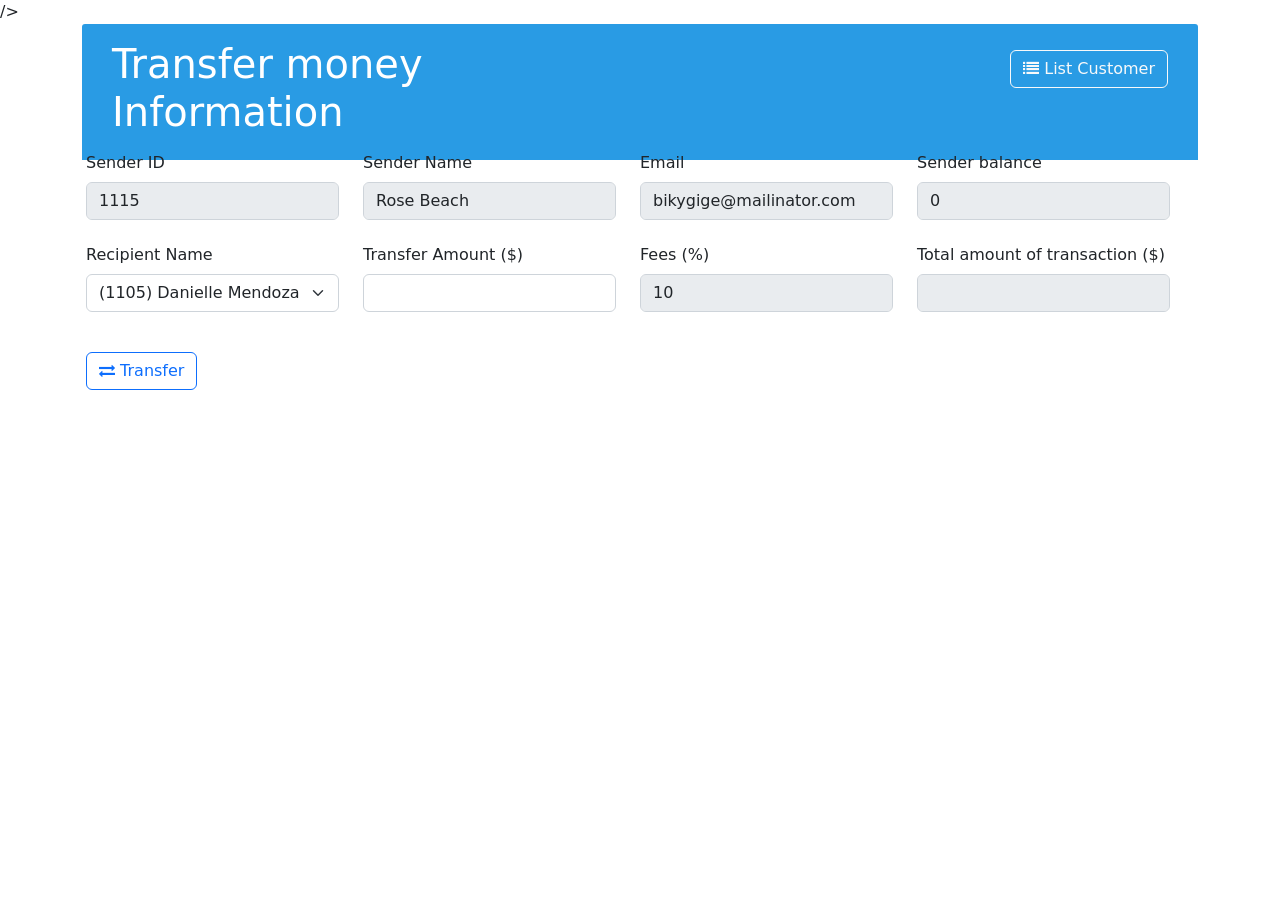
<file: tranfersinfo.html>
<!DOCTYPE html>
<html lang="en">
<head>
    <meta charset="UTF-8">
    <meta http-equiv="X-UA-Compatible" content="IE=edge">
    <meta name="viewport" content="width=device-width, initial-scale=1.0">
    <title>Transfer Infor</title>
    <link rel="stylesheet" href="style2.css">
    <!-- CSS only -->
    <!-- <link
    href="https://cdn.jsdelivr.net/npm/bootstrap@5.2.1/dist/css/bootstrap.min.css"
    rel="stylesheet"
    integrity="sha384-iYQeCzEYFbKjA/T2uDLTpkwGzCiq6soy8tYaI1GyVh/UjpbCx/TYkiZhlZB6+fzT"
    crossorigin="anonymous"
  /> -->
  <!-- JavaScript Bundle with Popper -->
  <!-- <script
    src="https://cdn.jsdelivr.net/npm/bootstrap@5.2.1/dist/js/bootstrap.bundle.min.js"
    integrity="sha384-u1OknCvxWvY5kfmNBILK2hRnQC3Pr17a+RTT6rIHI7NnikvbZlHgTPOOmMi466C8"
    crossorigin="anonymous"
  ></script>
  <link
    rel="stylesheet"
    href="https://cdnjs.cloudflare.com/ajax/libs/font-awesome/6.2.0/css/all.min.css"
    integrity="sha512-xh6O/CkQoPOWDdYTDqeRdPCVd1SpvCA9XXcUnZS2FmJNp1coAFzvtCN9BmamE+4aHK8yyUHUSCcJHgXloTyT2A=="
    crossorigin="anonymous"
    referrerpolicy="no-referrer" -->
  />
  <link rel="stylesheet" href="assets/css/bootstrap.min.css">
    <link rel="stylesheet" href="assets/node_modules/fontawesome-4.7/css/font-awesome.min.css">
    <link rel="stylesheet" href="assets/node_modules/sweetalert2/dist/sweetalert2.min.css">
    <link rel="stylesheet" href="assets/css/style.css">

</head>
<body>
    <div class="container-sm">
        <div class="card-title">
            <div class="row">
                <div class="col-sm-6">
                    <h1>Transfer money Information</h1>
                </div>
                <div class="col-sm-6">
                    <a href="homepage.html" class="btn btn-outline-light">
                        <i class="fa fa-list" aria-hidden="true"></i>
                        <span>List Customer</span>
                    </a>
                </div>
            </div>
        </div>
        <form id="frmTransfer" method="post" novalidate="novalidate">
            <fieldset class="row g-3">
                <div class="form-group row">
                    <div class="mb-3 col-md-3">
                        <label class="col-sm-12 col-form-label">Sender ID</label>
                        <div class="col-sm-12">
                            <input type="text" class="form-control" readonly="" id="senderId" name="senderId" value="1115">
                        </div>
                    </div>
                    <div class="mb-3 col-md-3">
                        <label class="col-sm-12 col-form-label">Sender Name</label>
                        <div class="col-sm-12">
                            <input type="text" class="form-control" readonly="" id="senderName" name="senderName" value="Rose Beach">
                        </div>
                    </div>
                    <div class="mb-3 col-md-3">
                        <label class="col-sm-12 col-form-label">Email</label>
                        <div class="col-sm-12">
                            <input type="email" class="form-control" readonly="" id="email" name="email" value="bikygige@mailinator.com">
                        </div>
                    </div>
                    <div class="mb-3 col-md-3">
                        <label class="col-sm-12 col-form-label">Sender balance</label>
                        <div class="col-sm-12">
                            <input type="text" class="form-control num-space" readonly="" id="balance" name="balance" value="0">
                        </div>
                    </div>
                </div>
                <div class="form-group row mb-4">
                    <div class="mb-3 col-md-3">
                        <label for="recipient_id" class="col-sm-12 col-form-label">Recipient Name</label>
                        <div class="col-sm-12">
                            <select id="recipient_id" class="form-select" name="recipientId">
                                <option value="1105">(1105) Danielle Mendoza</option>
                                <option value="1145">(1145) Shoshana Bruce</option>
                                <option value="1155">(1155) Akeem Walter</option>
                                <option value="1165">(1165) Akeem Walter</option>
                                <option value="1175">(1175) Amaya Baker</option>
                                <option value="1185">(1185) Christian Butler</option>
                                <option value="1195">(1195) Edan Roach</option>
                                <option value="1215">(1215) Garth Walker</option>
                                <option value="1235">(1235) Jenna Patterson</option>
                                <option value="1245">(1245) Reuben Cobb</option>
                                <option value="1255">(1255) Maite Sargent</option>
                                <option value="1265">(1265) Vanna Cruz</option>
                                <option value="1275">(1275) Ashton Meyers</option>
                                <option value="1305">(1305) Thor Ball</option>
                                <option value="1315">(1315) Rama Wheeler</option>
                                <option value="1335">(1335) Quon Hayden</option>
                                <option value="1345">(1345) Sinh đẹp</option>
                            </select>
                        </div>
                    </div>
                    <div class="mb-3 col-md-3">
                        <label class="col-sm-12 col-form-label">Transfer Amount ($)</label>
                        <div class="col-sm-12">
                            <input type="text" id="transferAmount" class="form-control num-space" name="transferAmount" value="">
                        </div>
                    </div>
                    <div class="mb-3 col-md-3">
                        <label class="col-sm-12 col-form-label">Fees (%)</label>
                        <div class="col-sm-12">
                            <input type="text" class="form-control num-space" value="10" readonly="">
                        </div>
                    </div>
                    <div class="mb-3 col-md-3">
                        <label class="col-sm-12 col-form-label">Total amount of transaction ($)</label>
                        <div class="col-sm-12">
                            <input type="text" class="form-control num-space" readonly="" id="transactionAmount" name="transactionAmount" value="">
                        </div>
                    </div>
                </div>
                <div class="form-group row">
                    <div class="mb-3 col-md-12">
                        <div class="col-sm-4">
                            <button type="submit" class="btn btn-outline-primary">
                                <i class="fa fa-exchange" aria-hidden="true"></i>
                                 Transfer
                            </button>
                        </div>
                    </div>
                </div>
            </fieldset>
        </form>
    </div>
</body>
</html>
</file>
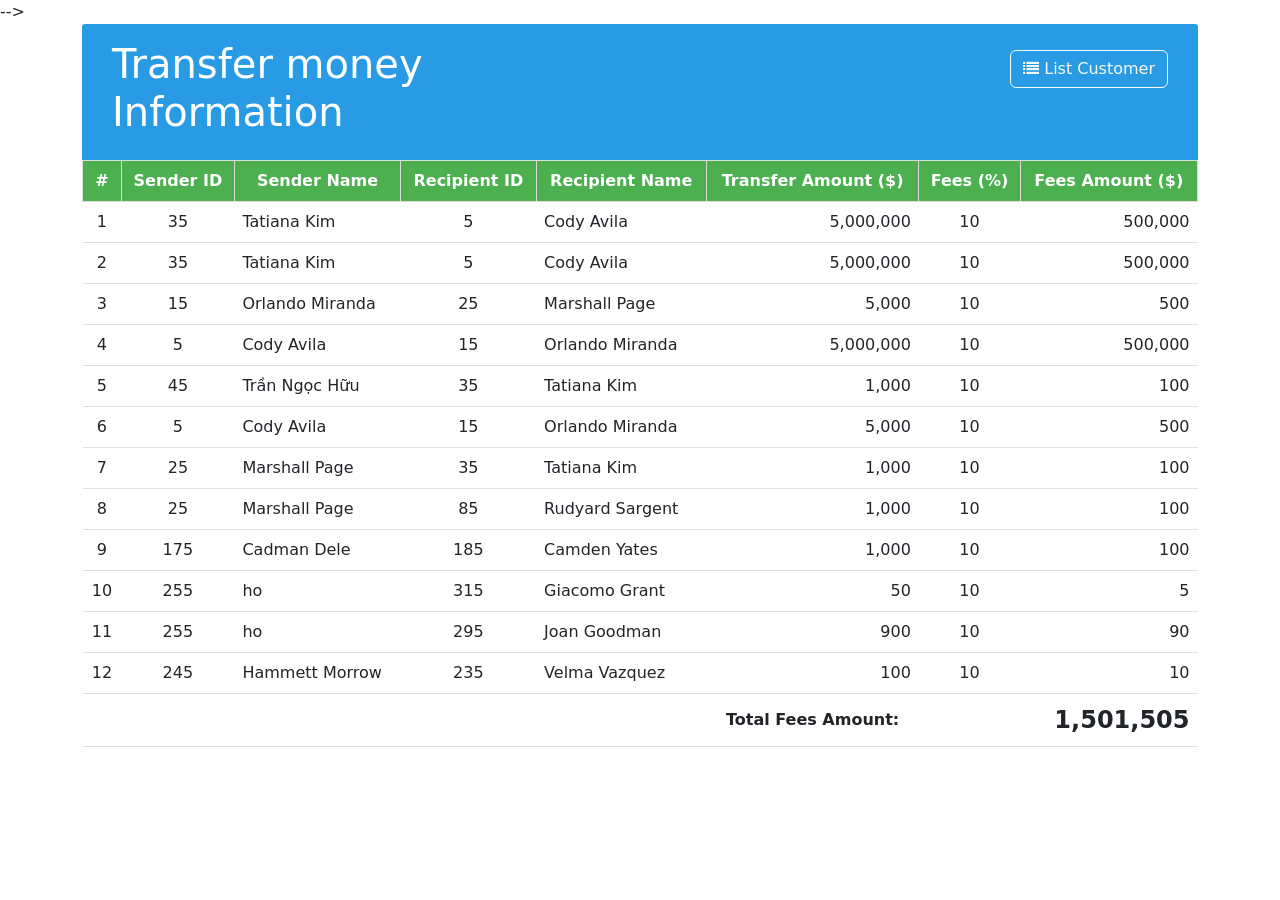
<file: transfer.html>
<!DOCTYPE html>
<html lang="en">
<head>
    <meta charset="UTF-8">
    <meta http-equiv="X-UA-Compatible" content="IE=edge">
    <meta name="viewport" content="width=device-width, initial-scale=1.0">
    <title>Transfer money information</title>
    <link rel="stylesheet" href="style.css" />
    <!-- CSS only -->
    <!-- <link
      href="https://cdn.jsdelivr.net/npm/bootstrap@5.2.1/dist/css/bootstrap.min.css"
      rel="stylesheet"
      integrity="sha384-iYQeCzEYFbKjA/T2uDLTpkwGzCiq6soy8tYaI1GyVh/UjpbCx/TYkiZhlZB6+fzT"
      crossorigin="anonymous"
    />
    <!-- JavaScript Bundle with Popper -->
    <!-- <script
      src="https://cdn.jsdelivr.net/npm/bootstrap@5.2.1/dist/js/bootstrap.bundle.min.js"
      integrity="sha384-u1OknCvxWvY5kfmNBILK2hRnQC3Pr17a+RTT6rIHI7NnikvbZlHgTPOOmMi466C8"
      crossorigin="anonymous"
    ></script>
    <link
      rel="stylesheet"
      href="https://cdnjs.cloudflare.com/ajax/libs/font-awesome/6.2.0/css/all.min.css"
      integrity="sha512-xh6O/CkQoPOWDdYTDqeRdPCVd1SpvCA9XXcUnZS2FmJNp1coAFzvtCN9BmamE+4aHK8yyUHUSCcJHgXloTyT2A=="
      crossorigin="anonymous"
      referrerpolicy="no-referrer"
    /> --> -->
    <link rel="stylesheet" href="assets/css/bootstrap.min.css">
    <link rel="stylesheet" href="assets/node_modules/fontawesome-4.7/css/font-awesome.min.css">
    <link rel="stylesheet" href="assets/node_modules/sweetalert2/dist/sweetalert2.min.css">
    <link rel="stylesheet" href="assets/css/style.css">

</head>
<body>
    <div class="container-sm">
        <div class="card-title">
            <div class="row">
                <div class="col-sm-6">
                    <h1>Transfer money Information</h1>
                </div>
                <div class="col-sm-6">
                    <a href="homepage.html" class="btn btn-outline-light">
                        <i class="fa fa-list" aria-hidden="true"></i>
                        <span>List Customer</span>
                    </a>
                </div>
            </div>
        </div>
        <table class="table table-hover">
            <thead>
                <tr>
                    <th class="text-center">#</th>
                    <th class="text-center">Sender ID</th>
                    <th class="text-center">Sender Name</th>
                    <th class="text-center">Recipient ID</th>
                    <th class="text-center">Recipient Name</th>
                    <th class="text-center">Transfer Amount ($)</th>
                    <th class="text-center">Fees (%)</th>
                    <th class="text-center">Fees Amount ($)</th>
                </tr>
            </thead>
            <tbody>
                
                    <tr>
                        <td class="text-center">1</td>
                        <td class="text-center">35</td>
                        <td>Tatiana Kim</td>
                        <td class="text-center">5</td>
                        <td>Cody Avila</td>
                        <td class="text-end num-comma pr-20">5,000,000</td>
                        <td class="text-center">10</td>
                        <td class="text-end num-comma pr-20">500,000</td>
                    </tr>
                
                    <tr>
                        <td class="text-center">2</td>
                        <td class="text-center">35</td>
                        <td>Tatiana Kim</td>
                        <td class="text-center">5</td>
                        <td>Cody Avila</td>
                        <td class="text-end num-comma pr-20">5,000,000</td>
                        <td class="text-center">10</td>
                        <td class="text-end num-comma pr-20">500,000</td>
                    </tr>
                
                    <tr>
                        <td class="text-center">3</td>
                        <td class="text-center">15</td>
                        <td>Orlando Miranda</td>
                        <td class="text-center">25</td>
                        <td>Marshall Page</td>
                        <td class="text-end num-comma pr-20">5,000</td>
                        <td class="text-center">10</td>
                        <td class="text-end num-comma pr-20">500</td>
                    </tr>
                
                    <tr>
                        <td class="text-center">4</td>
                        <td class="text-center">5</td>
                        <td>Cody Avila</td>
                        <td class="text-center">15</td>
                        <td>Orlando Miranda</td>
                        <td class="text-end num-comma pr-20">5,000,000</td>
                        <td class="text-center">10</td>
                        <td class="text-end num-comma pr-20">500,000</td>
                    </tr>
                
                    <tr>
                        <td class="text-center">5</td>
                        <td class="text-center">45</td>
                        <td>Trần Ngọc Hữu</td>
                        <td class="text-center">35</td>
                        <td>Tatiana Kim</td>
                        <td class="text-end num-comma pr-20">1,000</td>
                        <td class="text-center">10</td>
                        <td class="text-end num-comma pr-20">100</td>
                    </tr>
                
                    <tr>
                        <td class="text-center">6</td>
                        <td class="text-center">5</td>
                        <td>Cody Avila</td>
                        <td class="text-center">15</td>
                        <td>Orlando Miranda</td>
                        <td class="text-end num-comma pr-20">5,000</td>
                        <td class="text-center">10</td>
                        <td class="text-end num-comma pr-20">500</td>
                    </tr>
                
                    <tr>
                        <td class="text-center">7</td>
                        <td class="text-center">25</td>
                        <td>Marshall Page</td>
                        <td class="text-center">35</td>
                        <td>Tatiana Kim</td>
                        <td class="text-end num-comma pr-20">1,000</td>
                        <td class="text-center">10</td>
                        <td class="text-end num-comma pr-20">100</td>
                    </tr>
                
                    <tr>
                        <td class="text-center">8</td>
                        <td class="text-center">25</td>
                        <td>Marshall Page</td>
                        <td class="text-center">85</td>
                        <td>Rudyard Sargent</td>
                        <td class="text-end num-comma pr-20">1,000</td>
                        <td class="text-center">10</td>
                        <td class="text-end num-comma pr-20">100</td>
                    </tr>
                
                    <tr>
                        <td class="text-center">9</td>
                        <td class="text-center">175</td>
                        <td>Cadman Dele</td>
                        <td class="text-center">185</td>
                        <td>Camden Yates</td>
                        <td class="text-end num-comma pr-20">1,000</td>
                        <td class="text-center">10</td>
                        <td class="text-end num-comma pr-20">100</td>
                    </tr>
                
                    <tr>
                        <td class="text-center">10</td>
                        <td class="text-center">255</td>
                        <td>ho</td>
                        <td class="text-center">315</td>
                        <td>Giacomo Grant</td>
                        <td class="text-end num-comma pr-20">50</td>
                        <td class="text-center">10</td>
                        <td class="text-end num-comma pr-20">5</td>
                    </tr>
                
                    <tr>
                        <td class="text-center">11</td>
                        <td class="text-center">255</td>
                        <td>ho</td>
                        <td class="text-center">295</td>
                        <td>Joan Goodman</td>
                        <td class="text-end num-comma pr-20">900</td>
                        <td class="text-center">10</td>
                        <td class="text-end num-comma pr-20">90</td>
                    </tr>
                
                    <tr>
                        <td class="text-center">12</td>
                        <td class="text-center">245</td>
                        <td>Hammett Morrow</td>
                        <td class="text-center">235</td>
                        <td>Velma Vazquez</td>
                        <td class="text-end num-comma pr-20">100</td>
                        <td class="text-center">10</td>
                        <td class="text-end num-comma pr-20">10</td>
                    </tr>
                
            </tbody>
            <tfoot>
                <tr>
                    <td colspan="5"></td>
                    <td class="text-center fw-bold">Total Fees Amount:</td>
                    <td colspan="2" class="text-end fw-bold num-comma pr-20" style="font-size: 24px">1,501,505</td>
                </tr>
            </tfoot>
        </table>
    </div>
</body>
</html>
</file>
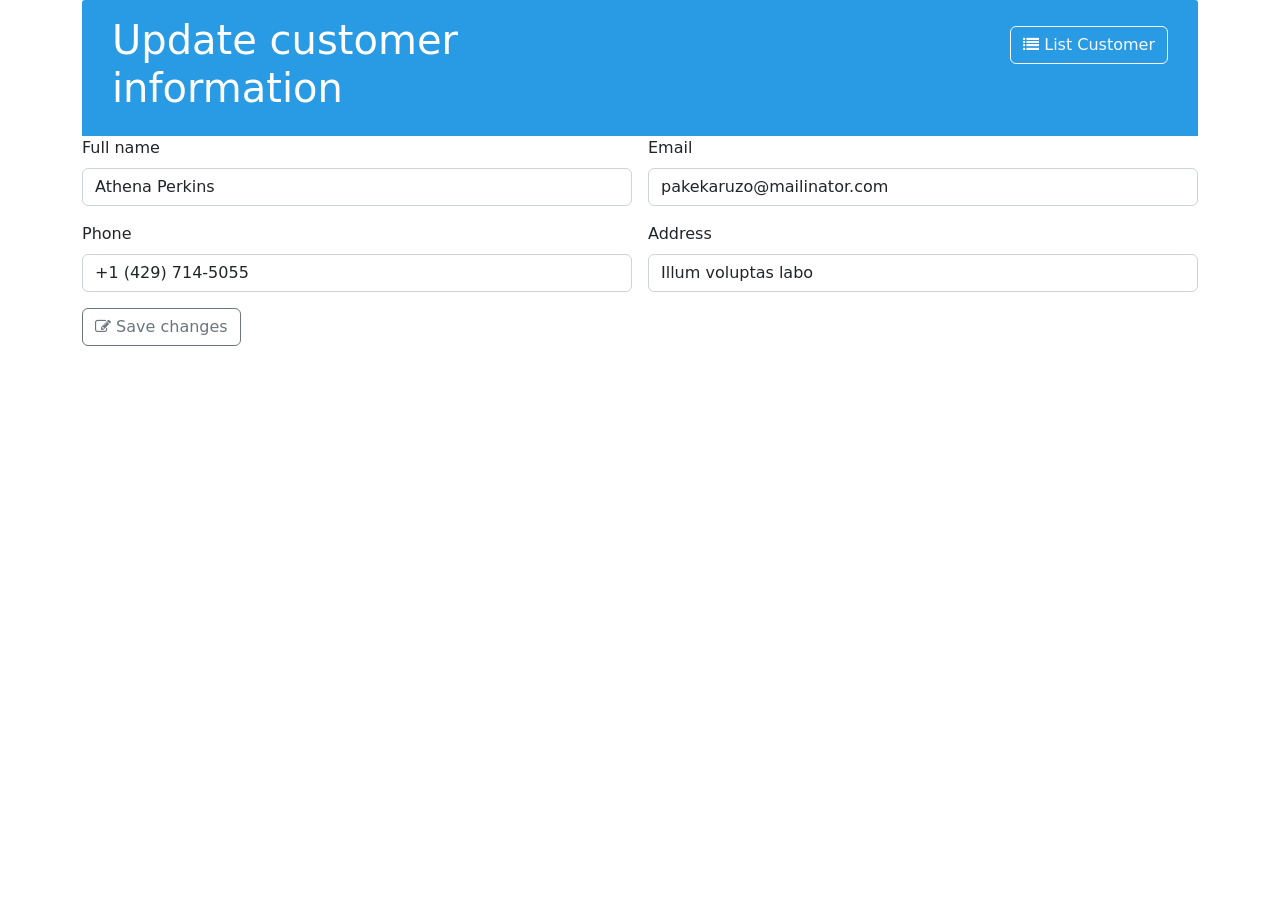
<file: update.html>
<!DOCTYPE html>
<html lang="en">
<head>
    <meta charset="UTF-8">
    <meta http-equiv="X-UA-Compatible" content="IE=edge">
    <meta name="viewport" content="width=device-width, initial-scale=1.0">
    <title>Update customer</title>
    <link rel="stylesheet" href="style2.css">
    <!-- CSS only -->
    <!-- <link
    href="https://cdn.jsdelivr.net/npm/bootstrap@5.2.1/dist/css/bootstrap.min.css"
    rel="stylesheet"
    integrity="sha384-iYQeCzEYFbKjA/T2uDLTpkwGzCiq6soy8tYaI1GyVh/UjpbCx/TYkiZhlZB6+fzT"
    crossorigin="anonymous"
  /> -->
  <!-- JavaScript Bundle with Popper -->
  <!-- <script
    src="https://cdn.jsdelivr.net/npm/bootstrap@5.2.1/dist/js/bootstrap.bundle.min.js"
    integrity="sha384-u1OknCvxWvY5kfmNBILK2hRnQC3Pr17a+RTT6rIHI7NnikvbZlHgTPOOmMi466C8"
    crossorigin="anonymous"
  ></script>
  <link
    rel="stylesheet"
    href="https://cdnjs.cloudflare.com/ajax/libs/font-awesome/6.2.0/css/all.min.css"
    integrity="sha512-xh6O/CkQoPOWDdYTDqeRdPCVd1SpvCA9XXcUnZS2FmJNp1coAFzvtCN9BmamE+4aHK8yyUHUSCcJHgXloTyT2A=="
    crossorigin="anonymous"
    referrerpolicy="no-referrer"
  /> -->
  <link rel="stylesheet" href="assets/css/bootstrap.min.css">
    <link rel="stylesheet" href="assets/node_modules/fontawesome-4.7/css/font-awesome.min.css">
    <link rel="stylesheet" href="assets/node_modules/sweetalert2/dist/sweetalert2.min.css">
    <link rel="stylesheet" href="assets/css/style.css">

</head>
<body>
    <div class="container-sm">
        <div class="card-title">
            <div class="row">
                <div class="col-sm-6">
                    <h1>Update customer information</h1>
                </div>
                <div class="col-sm-6">
                    <a href="homepage.html" class="btn btn-outline-light">
                        <i class="fa fa-list" aria-hidden="true"></i>
                        <span>List Customer</span>
                    </a>
                </div>
            </div>
        </div>
        <form id="frmUpdateCustomer" method="post" novalidate="novalidate"><input type="hidden" name="_method" value="put">
            <fieldset class="row g-3">
<!--                <input th:type="hidden" th:field="*{id}">-->
                <div class="col-md-6">
                    <label class="form-label">Full name</label>
                    <input type="text" class="form-control" id="fullName" name="fullName" value="Athena Perkins">
                </div>
                <div class="col-md-6">
                    <label class="form-label">Email</label>
                    <input type="email" class="form-control" id="email" name="email" value="pakekaruzo@mailinator.com">
                </div>
                <div class="col-md-6">
                    <label class="form-label">Phone</label>
                    <input type="tel" class="form-control" id="phone" name="phone" value="+1 (429) 714-5055">
                </div>
                <div class="col-md-6">
                    <label class="form-label">Address</label>
                    <input type="text" class="form-control" id="address" name="address" value="Illum voluptas labo">
                </div>
                <div class="col-md-12">
                    <button type="submit" id="btnUpdateCustomer" class="btn btn-outline-secondary">
                        <i class="fa fa-pencil-square-o" aria-hidden="true"></i>
                         Save changes
                    </button>
                </div>
            </fieldset>
        </form>
    </div>
</body>
</html>
</file>
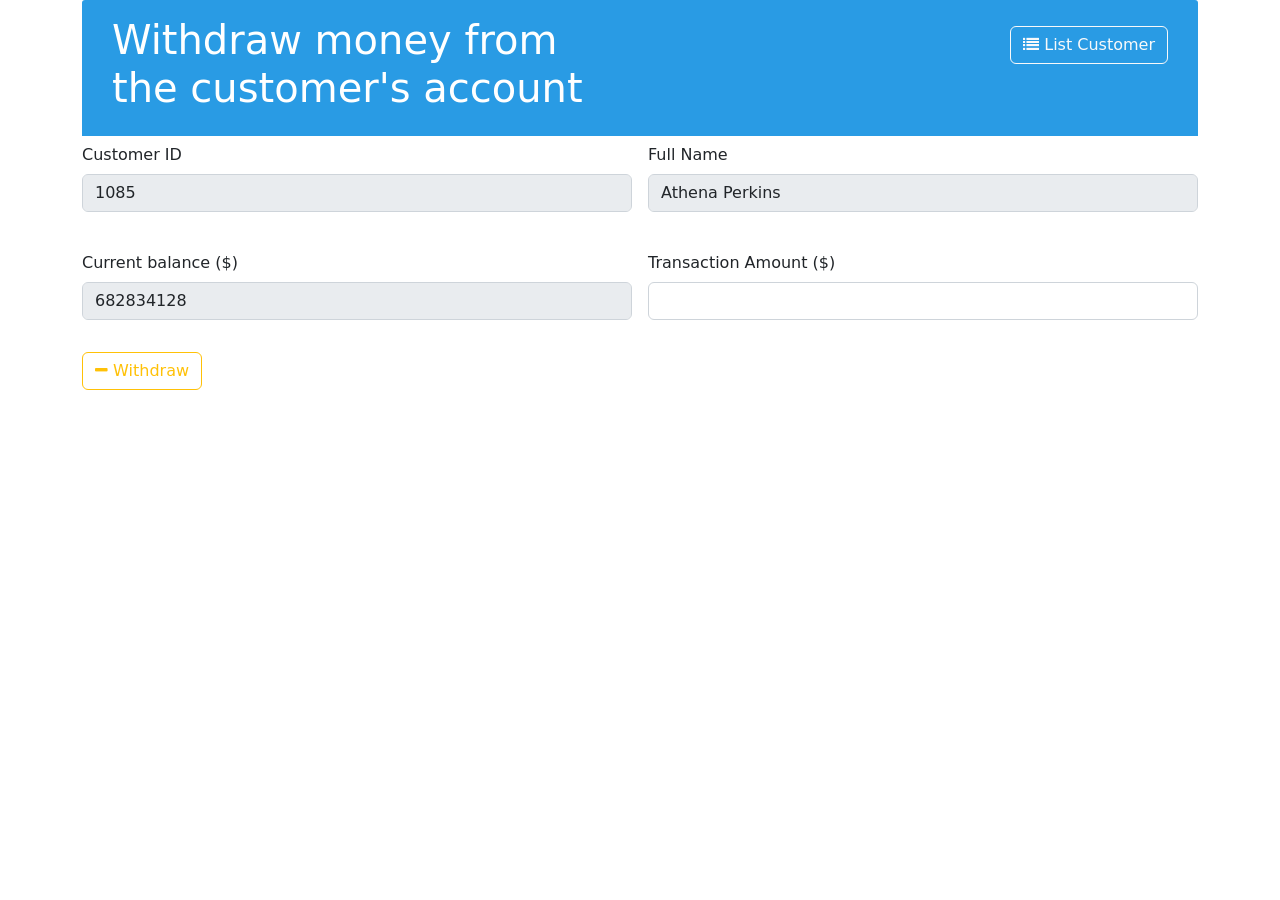
<file: withdraw.html>
<!DOCTYPE html>
<html lang="en">
<head>
    <meta charset="UTF-8">
    <meta http-equiv="X-UA-Compatible" content="IE=edge">
    <meta name="viewport" content="width=device-width, initial-scale=1.0">
    <title>Withdraw</title>
    <link rel="stylesheet" href="style2.css">
    <!-- CSS only -->
    <!-- <link
    href="https://cdn.jsdelivr.net/npm/bootstrap@5.2.1/dist/css/bootstrap.min.css"
    rel="stylesheet"
    integrity="sha384-iYQeCzEYFbKjA/T2uDLTpkwGzCiq6soy8tYaI1GyVh/UjpbCx/TYkiZhlZB6+fzT"
    crossorigin="anonymous"
  /> -->
  <!-- JavaScript Bundle with Popper -->
  <!-- <script
    src="https://cdn.jsdelivr.net/npm/bootstrap@5.2.1/dist/js/bootstrap.bundle.min.js"
    integrity="sha384-u1OknCvxWvY5kfmNBILK2hRnQC3Pr17a+RTT6rIHI7NnikvbZlHgTPOOmMi466C8"
    crossorigin="anonymous"
  ></script>
  <link
    rel="stylesheet"
    href="https://cdnjs.cloudflare.com/ajax/libs/font-awesome/6.2.0/css/all.min.css"
    integrity="sha512-xh6O/CkQoPOWDdYTDqeRdPCVd1SpvCA9XXcUnZS2FmJNp1coAFzvtCN9BmamE+4aHK8yyUHUSCcJHgXloTyT2A=="
    crossorigin="anonymous"
    referrerpolicy="no-referrer"
  /> -->
  <link rel="stylesheet" href="assets/css/bootstrap.min.css">
    <link rel="stylesheet" href="assets/node_modules/fontawesome-4.7/css/font-awesome.min.css">
    <link rel="stylesheet" href="assets/node_modules/sweetalert2/dist/sweetalert2.min.css">
    <link rel="stylesheet" href="assets/css/style.css">

</head>
<body>
    <div class="container-sm">
        <div class="card-title">
            <div class="row">
                <div class="col-sm-6">
                    <h1>Withdraw money from the customer's account</h1>
                </div>
                <div class="col-sm-6">
                    <a href="homepage.html" class="btn btn-outline-light">
                        <i class="fa fa-list" aria-hidden="true"></i>
                        <span>List Customer</span>
                    </a>
                </div>
            </div>
        </div>
        <form id="frmWithdraw" method="post" novalidate="novalidate">
            <fieldset class="row g-3">
                <div class="mb-3 col-md-6">
                    <div class="form-group row">
                        <label class="col-sm-12 col-form-label">Customer ID</label>
                        <div class="col-sm-12">
                            <input type="text" class="form-control" readonly="" id="customerId" name="customerId" value="1085">
                        </div>
                    </div>
                </div>
                <div class="mb-3 col-md-6">
                    <div class="form-group row">
                        <label class="col-sm-12 col-form-label">Full Name</label>
                        <div class="col-sm-12">
                            <input type="text" class="form-control" readonly="" id="fullName" name="fullName" value="Athena Perkins">
                        </div>
                    </div>
                </div>
                <div class="mb-3 col-md-6">
                    <div class="form-group row">
                        <label class="col-sm-12 col-form-label">Current balance ($)</label>
                        <div class="col-sm-12">
                            <input type="text" class="form-control num-space" readonly="" id="balance" name="balance" value="682834128">
                        </div>
                    </div>
                </div>
                <div class="mb-3 col-md-6">
                    <div class="form-group row">
                        <label class="col-sm-12 col-form-label">Transaction Amount ($)</label>
                        <div class="col-sm-12">
                            <input type="text" class="form-control num-space" maxlength="14" id="transactionAmount" name="transactionAmount" value="">
                        </div>
                    </div>
                </div>

                <div class="mb-3 col-md-12">
                    <div class="form-group row">
                        <div class="col-sm-4">
                            <button type="submit" class="btn btn-outline-warning">
                                <i class="fa fa-minus" aria-hidden="true"></i>
                                 Withdraw
                            </button>
                        </div>
                    </div>

                </div>
            </fieldset>
        </form>
    </div>
</body>
</html>
</file>
<file: style.css>
.card-title{
    background: #299be4;
    color: #fff;
    padding: 16px 30px;
    border-radius: 3px 3px 0 0;
}
.card-title .btn {
    float: right;
    min-width: 50px;
    outline: none !important;
    margin-top: 10px;
    margin-left: 10px;
}
table th {
    background-color: #4CAF50 !important;
    color: #fff;
    border: 1px solid #ddd;
    text-align: center;
}
</file>
<file: assets/css/style.css>
* {
    box-sizing: border-box;
}

.container {
    max-width: 87%;
    margin: 0px 100px;
}

.container>.table-title {
    height: 100px;
    background-color: rgb(11, 137, 95);
    color: #ffffff;
}

.container>.table-title>.row {
    margin: 0;
}

.container>.table-title>.row>.col-sm-5,
.col-sm-7 {
    padding-top: 25px;
}

.table thead {
    background-color: blue;
    color: white;
}

.container>.table-title>.row>.col-sm-5 {
    padding-left: 15px;
}

.container>.table-title>.row>.col-sm-7 {
    text-align: right;
}

table th {
    text-align: center;
}

.show {
    display: block;
}

.hide {
    display: none;
}

label.error {
    color: #ff0015;
    font-style: italic;
    font-size: small;
}

#createErr label.error {
    color: #5e0008;
    display: list-item;
    font-style: italic;
    font-size: medium;
    margin-left: 30px;
}

.modal-alert-danger {
    border-radius: 5px;
    display: flex;
    flex-direction: column;
    background-color: #ffcaca;
}
</file>
<file: style2.css>
.card-title{
    background: #299be4;
    color: #fff;
    padding: 16px 30px;
    border-radius: 3px 3px 0 0;
}
.card-title .btn {
    float: right;
    min-width: 50px;
    outline: none !important;
    margin-top: 10px;
    margin-left: 10px;
}
</file>
